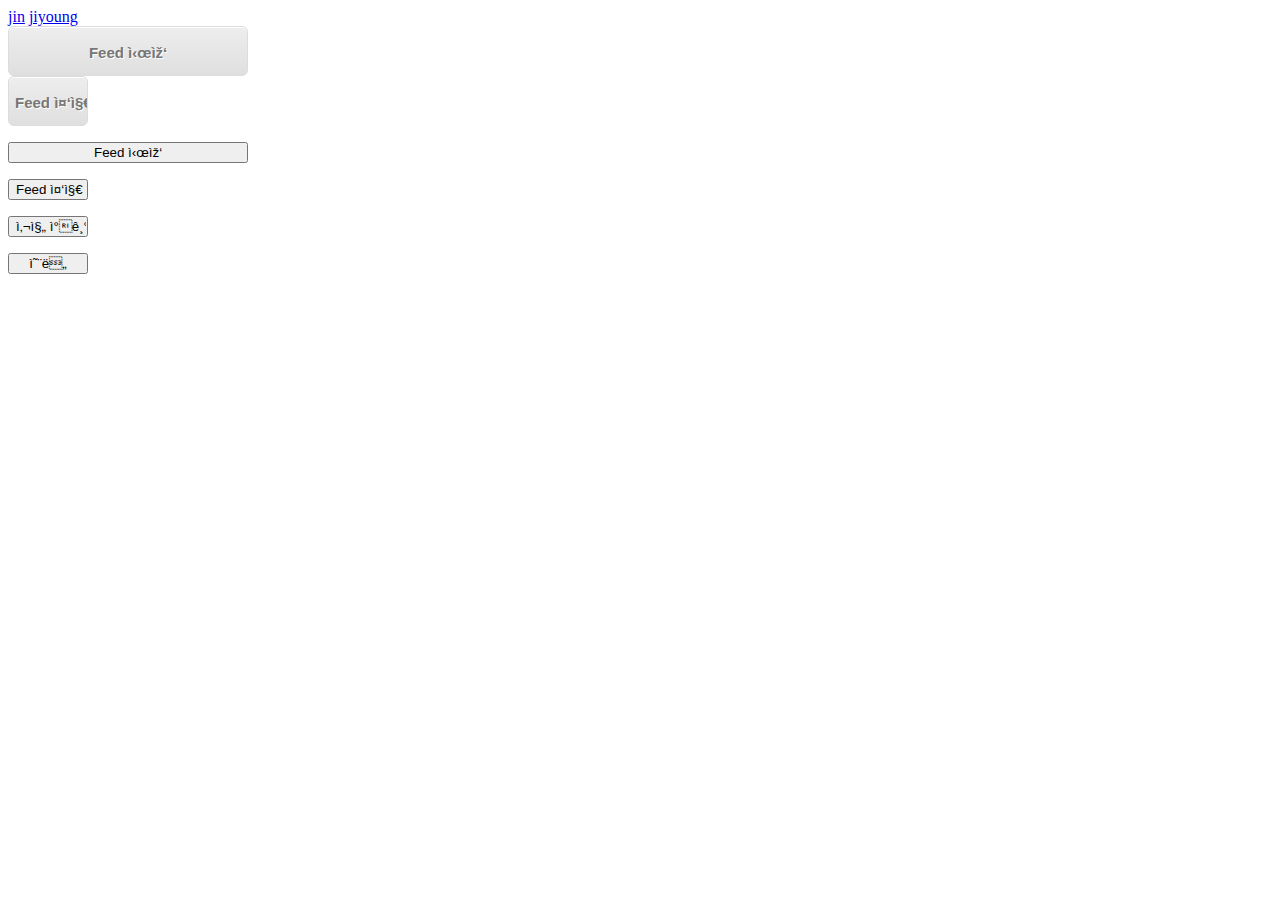
<file: index.html>
<html>
<head>
	<!--<meta http-equip="Content-Type" content="text/html; charset=utf-8"/>-->
<title>Welcome to nginx!</title>
<meta name="viewport" content="width=device-width, initial-scale=1.0, maximum-scale=1.0, minimum-scale=1.0, user-scalable=no"/>
<link rel="stylesheet" type="text/css" href="button.css"/>
<script type="text/javascript">
	function jsAlert(val) {
		if ( val == '1' ) {
			alert("kwang");
		} else {
			alert("pretty");
		}
	}
	
	function go(val) {
		var ff = document.getElementById("form1");
		if ( val == '1' ) {
			ff.action = "hello.cgi";
		} else {
			ff.action = "hello.cgi";
		}
		
	}
</script>
</head>
<body>
<div style="width:20%; border:0px solid red; float:left;">
<a href="javascript:jsAlert('1');">jin</a>
<a href="javascript:jsAlert('2');">jiyoung</a>

<form id="form1" action="" target="content" >
	<input type="submit" value="Feed 시작" style="width:95%;" class="btn" onclick="javascript:go(1);">
	<input type="submit" value="Feed 중지" style="width:80px;" class="btn"  onclick="javascript:go(2);">
</form>

	<form action="hello.cgi" target="content">
		<input type="submit" value="Feed 시작" style="width:95%;">
	</form>

	<form action="vlc_kill.pl">
		<input type="submit" value="Feed 중지" style="width:80px;">
	</form>

	<form action="vlc_snap.pl">
		<input type="submit" value="사진 찍기" style="width:80px;">
	</form>
	<form action="temp.pl" target="content">
		<input type="submit" value="온도" style="width:80px;">
	</form>
</div>
<div style="width:*; border:0px solid blue;">
<iframe name="content" id="content" style="width:*; border:0px;">abcd</iframe>
</div>


</body>
</html>
</file>
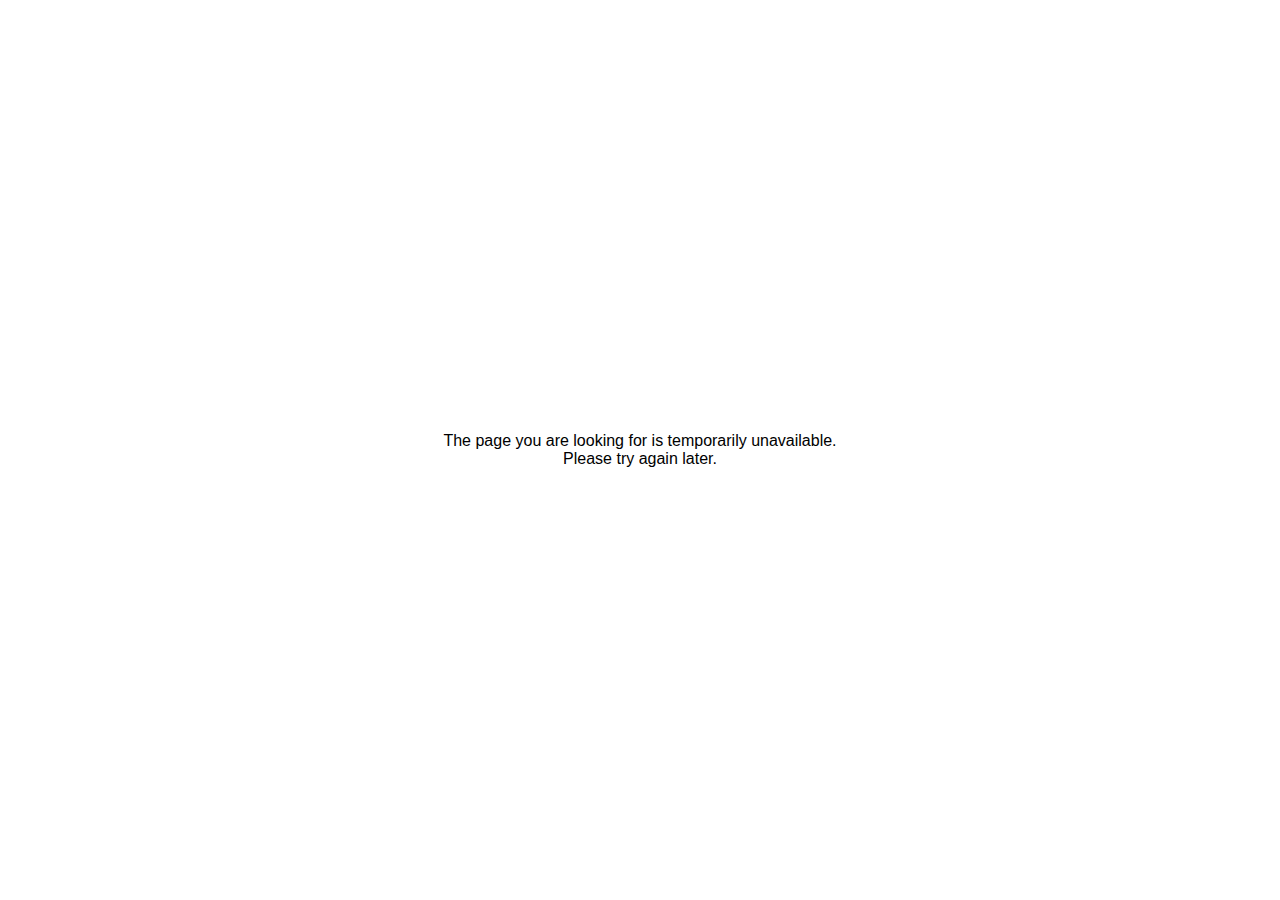
<file: 50x.html>
<html>
<head>
<title>The page is temporarily unavailable</title>
<style>
body { font-family: Tahoma, Verdana, Arial, sans-serif; }
</style>
</head>
<body bgcolor="white" text="black">
<table width="100%" height="100%">
<tr>
<td align="center" valign="middle">
The page you are looking for is temporarily unavailable.<br/>
Please try again later.
</td>
</tr>
</table>
</body>
</html>
</file>
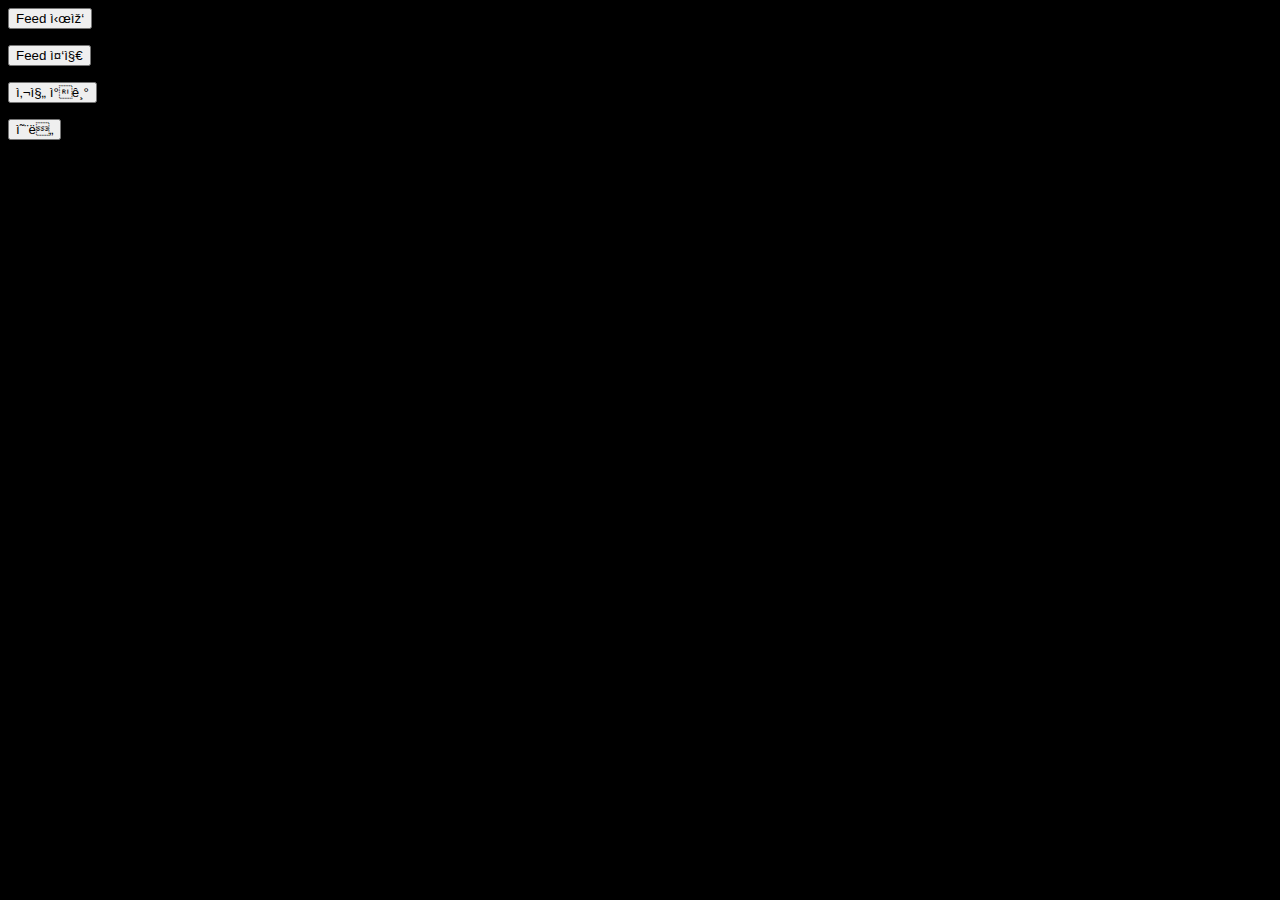
<file: index2.html>
<html>
<head>
	<!--<meta http-equip="Content-Type" content="text/html; charset=utf-8"/>-->
<title>Welcome to nginx!</title>
</head>
<body bgcolor="black" text="black">
	<form action="vlc_feed.pl">
		<input type="submit" value="Feed 시작">
	</form>

	<form action="vlc_kill.pl">
		<input type="submit" value="Feed 중지">
	</form>

	<form action="vlc_snap.pl">
		<input type="submit" value="사진 찍기">
	</form>
	<form action="temp.pl">
		<input type="submit" value="온도">
	</form>
</body>
</html>
</file>
<file: button.css>
@CHARSET "EUC-KR";

.btn {
	-moz-box-shadow:inset 0px 1px 0px 0px #ffffff;
	-webkit-box-shadow:inset 0px 1px 0px 0px #ffffff;
	box-shadow:inset 0px 1px 0px 0px #ffffff;
	background:-webkit-gradient( linear, left top, left bottom, color-stop(0.05, #ededed), color-stop(1, #dfdfdf) );
	background:-moz-linear-gradient( center top, #ededed 5%, #dfdfdf 100% );
	filter:progid:DXImageTransform.Microsoft.gradient(startColorstr='#ededed', endColorstr='#dfdfdf');
	background-color:#ededed;
	-webkit-border-top-left-radius:6px;
	-moz-border-radius-topleft:6px;
	border-top-left-radius:6px;
	-webkit-border-top-right-radius:6px;
	-moz-border-radius-topright:6px;
	border-top-right-radius:6px;
	-webkit-border-bottom-right-radius:6px;
	-moz-border-radius-bottomright:6px;
	border-bottom-right-radius:6px;
	-webkit-border-bottom-left-radius:6px;
	-moz-border-radius-bottomleft:6px;
	border-bottom-left-radius:6px;
	text-indent:0;
	border:1px solid #dcdcdc;
	display:inline-block;
	color:#777777;
	font-family:arial;
	font-size:15px;
	font-weight:bold;
	font-style:normal;
	height:50px;
	line-height:50px;
	width:100px;
	text-decoration:none;
	text-align:center;
	text-shadow:1px 1px 0px #ffffff;
}
.btn:hover {
	background:-webkit-gradient( linear, left top, left bottom, color-stop(0.05, #dfdfdf), color-stop(1, #ededed) );
	background:-moz-linear-gradient( center top, #dfdfdf 5%, #ededed 100% );
	filter:progid:DXImageTransform.Microsoft.gradient(startColorstr='#dfdfdf', endColorstr='#ededed');
	background-color:#dfdfdf;
}.btn:active {
	position:relative;
	top:1px;
}/* This button was generated using CSSButtonGenerator.com */
</file>
